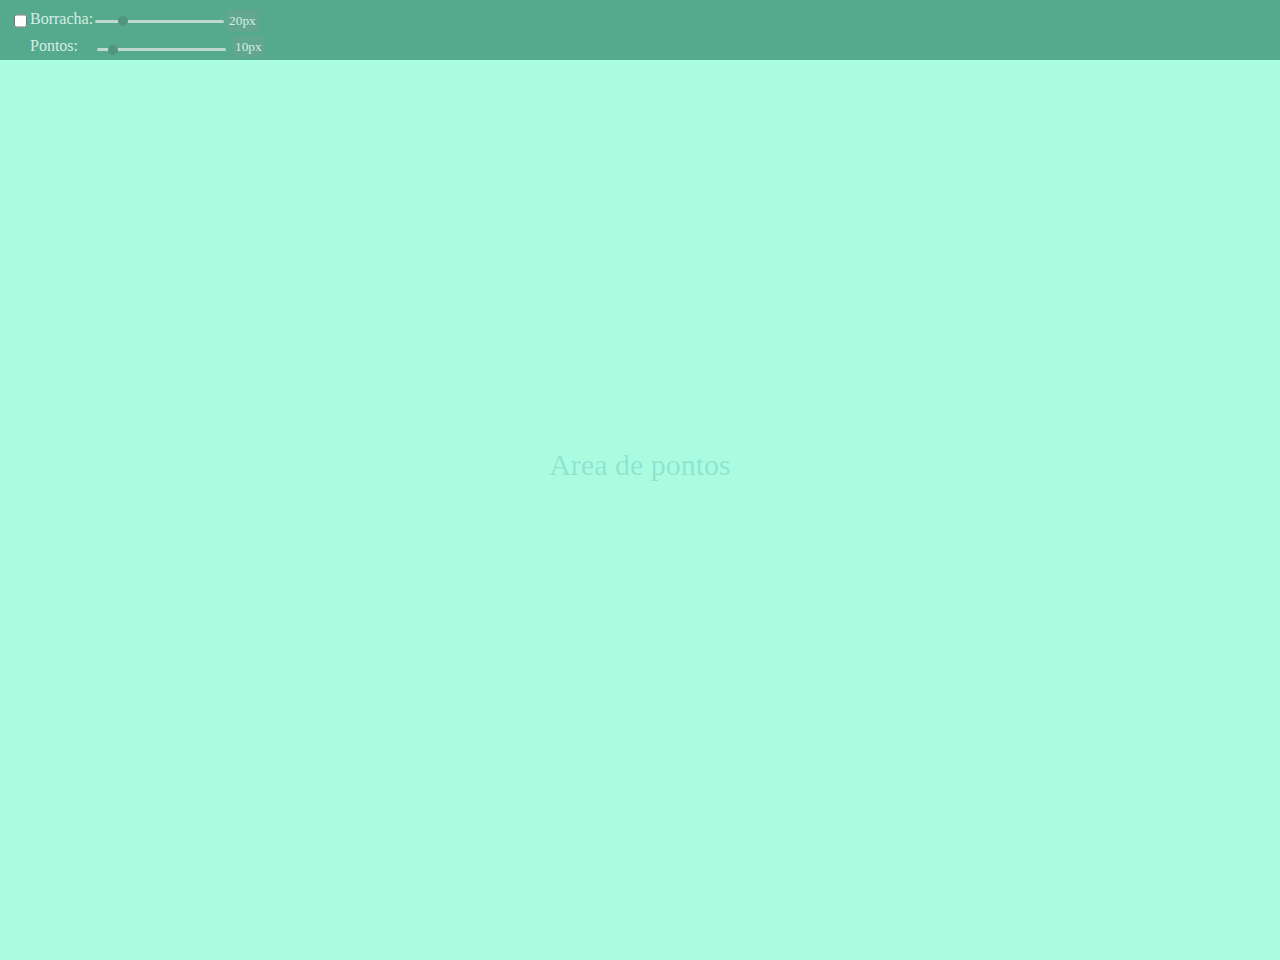
<file: index.html>
<!DOCTYPE html>
<html lang="pt-BR">
    <head>
        <meta charset="UTF-8">
        <meta http-equiv="X-UA-Compatible" content="IE=edge">
        <meta name="viewport" content="width=device-width, initial-scale=1.0">

        <link rel="stylesheet" href="style.css">

        <title>Document</title>
    </head>

    <body>
        <div class="header">
            <div class="eraser option">
                <input type="checkbox" name="eraser" id="borracha">
                <label for="borracha">Borracha: </label>

                <br>

                <input type="range" name="eraser-size" id="size-borracha" min="1" max="100" value="20" class="slider">

                <span id="value-borracha" class="value">20px</span>
            </div>

            <label for="size-ponto">Pontos:</label>
            <input type="range" name="point-size" id="size-ponto" min="1" max="100" value="10" class="slider">

            <span id="value-ponto" class="value">10px</span>
        </div>

        <div id="area2">
            <div class="obj" id="eraser"></div>
            Area de pontos
        </div>
    </body>

    <script src="script.js"></script>
</html>
</file>
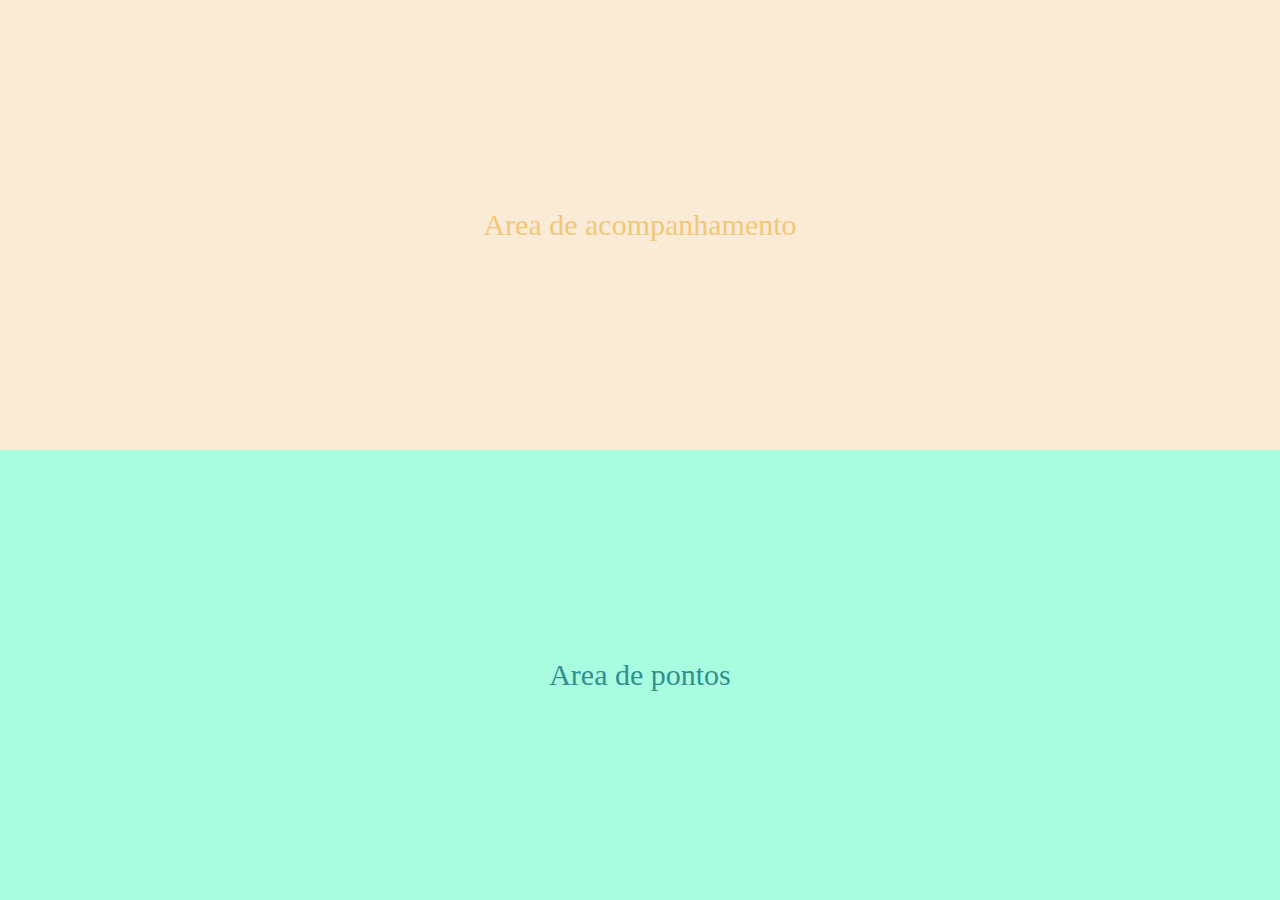
<file: old/index.html>
<!DOCTYPE html>
<html lang="pt-BR">
    <head>
        <meta charset="UTF-8">
        <meta http-equiv="X-UA-Compatible" content="IE=edge">
        <meta name="viewport" content="width=device-width, initial-scale=1.0">

        <link rel="stylesheet" href="style.css">

        <title>Document</title>
    </head>

    <body>
        <div id="area1">
            Area de acompanhamento
            <div class="obj" id="caixa"></div>
        </div>

        <div id="area2">
            Area de pontos
        </div>
    </body>

    <script src="script.js"></script>
</html>
</file>
<file: style.css>
body{
    font-family: Verdana;
    width: 100vw;
    height: 100vh;
    margin: 0;
    padding: 0;
    overflow: hidden;
    user-select: none;
}
div#area2{
    z-index: 0;
    font-size: 30px;
    text-align-last: center;
    width: 100vw;
    height: 100vh;
    background-color: rgb(170, 252, 225);
    color: rgba(48, 143, 143, 0.227);
    line-height: 90vh;
    cursor: crosshair;
}
#eraser{
    display: none;
    visibility: hidden;
    z-index: 2;
    position: absolute;
    top: 0;
    left: 0;
    width: 20px;
    height: 20px;
    border-radius: 50%;
    background-color: rgb(238, 130, 130);
}

.header{
    cursor:default;
}

.header .option{
    display: flex;
    width: fit-content;
    margin: 5px;
}
label[for=borracha]{
    cursor: pointer;
}

label[for=size-ponto]{
    margin-left: 25px;
    margin-right: 13px;
}

point{
    z-index: 1;
    width: 10px;
    height: 10px;
    border-radius: 50%;
    background-color: rgb(84, 136, 135);
}

.header{
    padding: 5px;
    color: rgb(213, 238, 230);
    z-index: 10;
    background-color: rgb(85, 169, 141);
}

.slider {
    align-self: center;
    -webkit-appearance: none;
    height: 3px;
    border-radius: 2px;
    background: #ededed;
    outline: none;
    opacity: 0.7;
    -webkit-transition: .2s;
    transition: opacity .2s;
  }
  
  .slider:hover {
    opacity: 1;
  }
  
  .slider::-webkit-slider-thumb {
    -webkit-appearance: none;
    height: 10px;
    width: 10px;border-radius: 50%;
    appearance: none;
    background: #528c77;
    cursor: pointer;
  }
  
  .slider::-moz-range-thumb {
    width: 25px;
    height: 25px;
    background: #04AA6D;
    cursor: pointer;
  }

.value{
    padding: 3px;
    font-size: smaller;
    background-color: #849e954a;
    border-radius: 5px;
}
</file>
<file: old/style.css>
body{
    width: 100vw;
    height: 100vh;
    margin: 0;
    padding: 0;
    overflow: hidden;
}
div#area1,  #area2{
    font-family: Verdana;
    line-height: 50vh;
    font-size: 30px;
    text-align-last: center;
    color: rgb(242, 199, 119);
    width: 100vw;
    height: 50vh;
    background-color: antiquewhite;
}
#area2{
    background-color: rgb(170, 252, 225);
    color: rgb(48, 143, 143);
}
div.obj{
    display: none;
    width: 100px;
    height: 100px;
    border-radius: 20px;
    background-color: rgb(255, 100, 100);
}

point{
    width: 10px;
    height: 10px;
    background: radial-gradient(rgb(100, 136, 255),rgb(100, 136, 255) );
}
</file>
